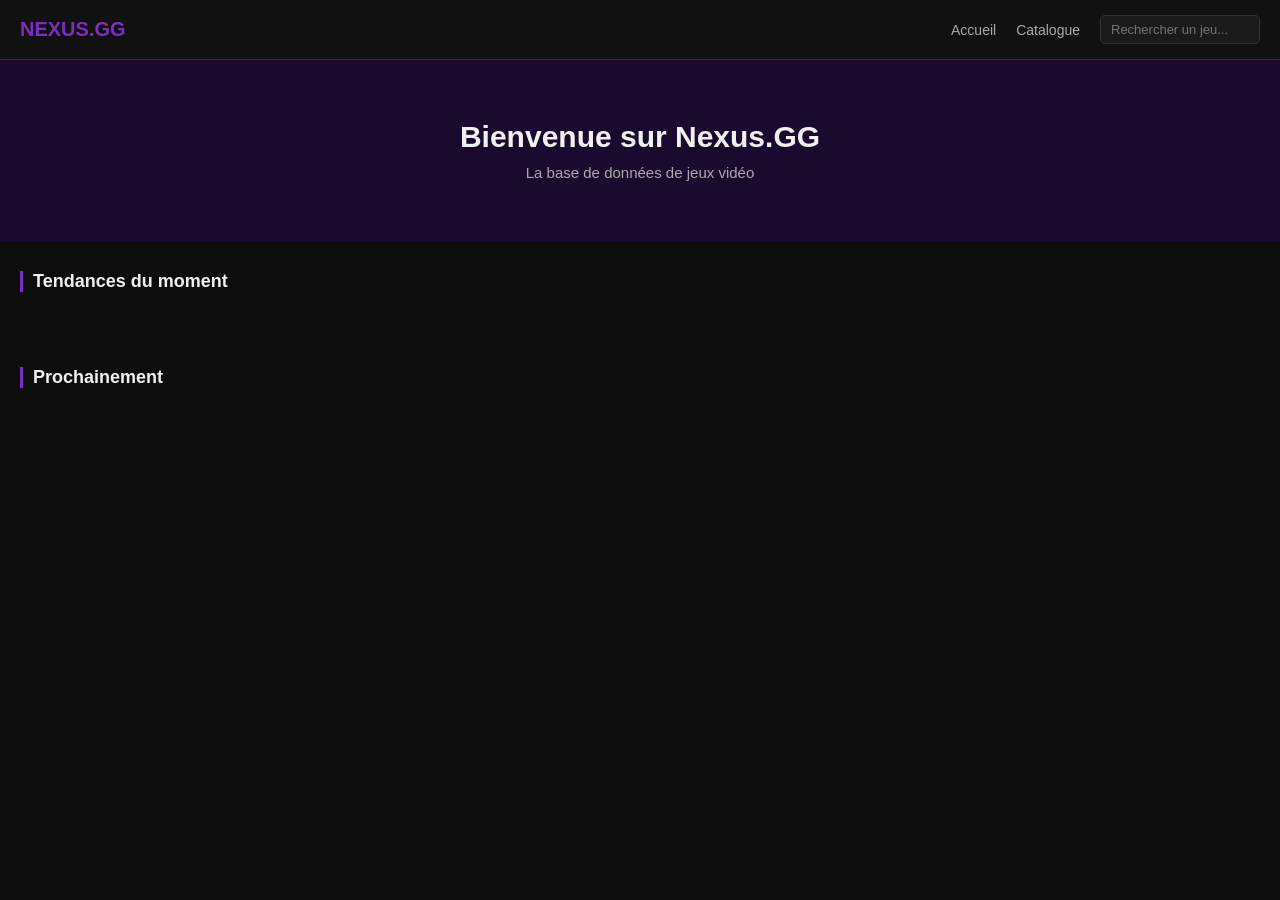
<file: index.html>
<!DOCTYPE html>
<html lang="fr">
<head>
  <meta charset="UTF-8" />
  <meta name="viewport" content="width=device-width, initial-scale=1.0" />
  <title>Nexus.GG</title>
  <link rel="stylesheet" href="style.css" />
</head>
<body>

  <nav>
    <span class="logo">NEXUS.GG</span>
    <a href="index.html">Accueil</a>
    <a href="catalogue.html">Catalogue</a>
    <input type="text" class="search" placeholder="Rechercher un jeu..." />
  </nav>

  <div class="hero">
    <h1>Bienvenue sur Nexus.GG</h1>
    <p>La base de données de jeux vidéo</p>
  </div>

  <div class="section">
    <h2>Tendances du moment</h2>
    <div class="cards-grid" id="trending-games"></div>
  </div>

  <div class="section">
    <h2>Prochainement</h2>
    <div class="cards-grid" id="upcoming-games"></div>
  </div>

  <script src="script.js"></script>
</body>
</html>
</file>
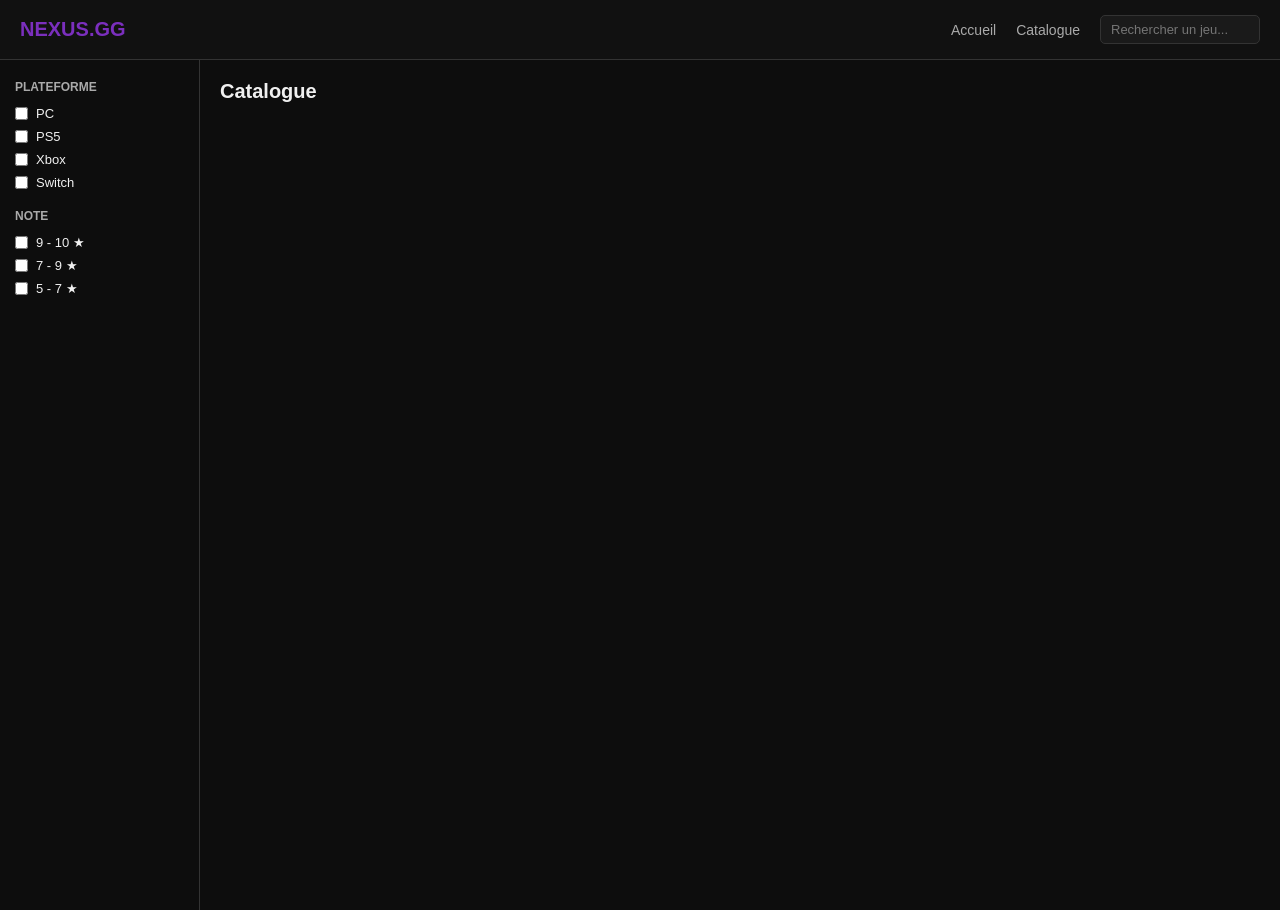
<file: catalogue.html>
<!DOCTYPE html>
<html lang="fr">
<head>
  <meta charset="UTF-8" />
  <meta name="viewport" content="width=device-width, initial-scale=1.0" />
  <title>Catalogue - Nexus.GG</title>
  <link rel="stylesheet" href="style.css" />
</head>
<body>

  <nav>
    <span class="logo">NEXUS.GG</span>
    <a href="index.html">Accueil</a>
    <a href="catalogue.html">Catalogue</a>
    <input type="text" class="search" placeholder="Rechercher un jeu..." />
  </nav>

  <div class="catalogue-layout">

    <div class="sidebar">
      <h3>Plateforme</h3>
      <label><input type="checkbox" /> PC</label>
      <label><input type="checkbox" /> PS5</label>
      <label><input type="checkbox" /> Xbox</label>
      <label><input type="checkbox" /> Switch</label>

      <h3>Note</h3>
      <label><input type="checkbox" /> 9 - 10 ★</label>
      <label><input type="checkbox" /> 7 - 9 ★</label>
      <label><input type="checkbox" /> 5 - 7 ★</label>
    </div>

    <div class="catalogue-main">
      <h1>Catalogue</h1>
      <div class="cards-grid" id="all-games"></div>
    </div>

  </div>

  <script src="script.js"></script>
</body>
</html>
</file>
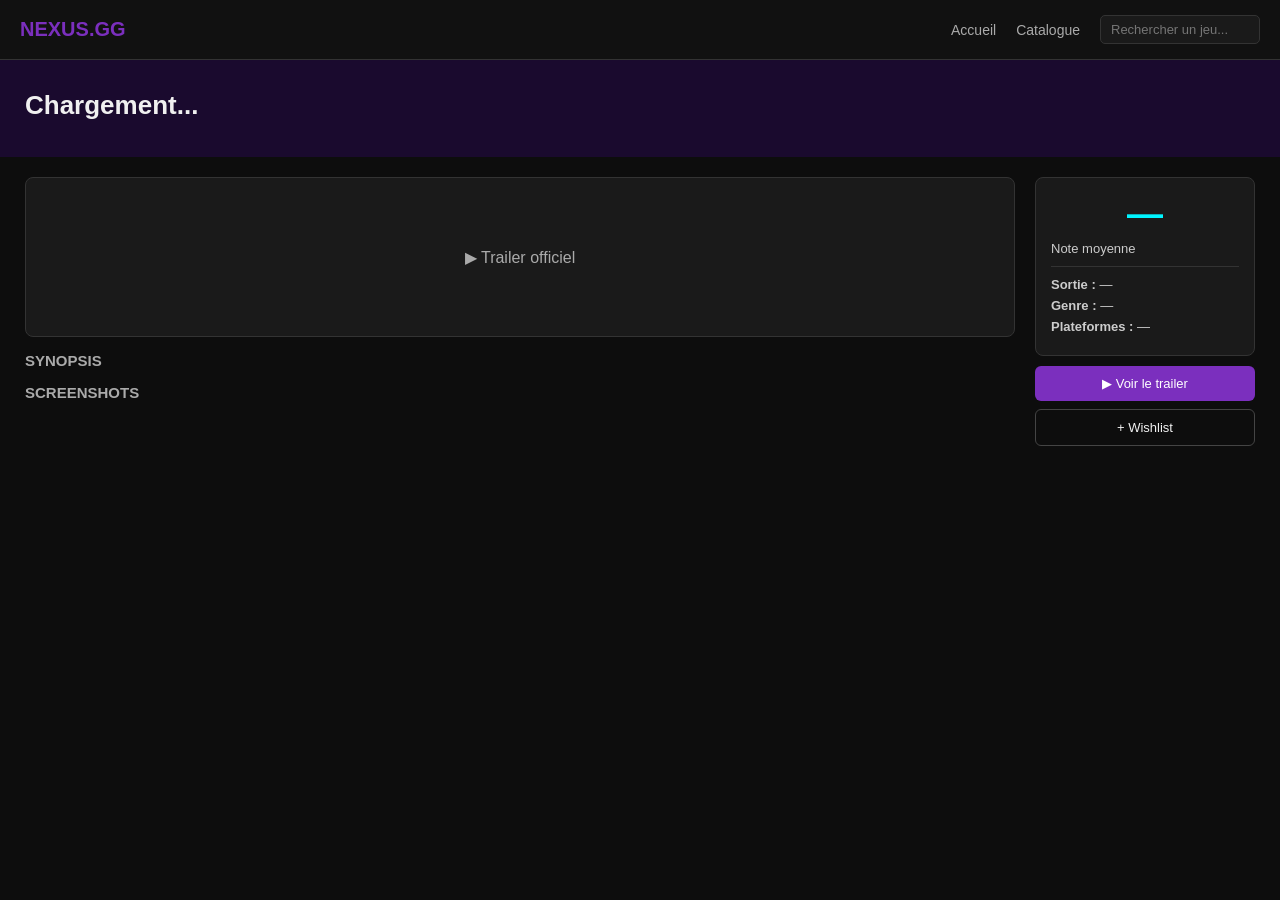
<file: detail.html>
<!DOCTYPE html>
<html lang="fr">
<head>
  <meta charset="UTF-8" />
  <meta name="viewport" content="width=device-width, initial-scale=1.0" />
  <title>Détail - Nexus.GG</title>
  <link rel="stylesheet" href="style.css" />
</head>
<body>

  <nav>
    <span class="logo">NEXUS.GG</span>
    <a href="index.html">Accueil</a>
    <a href="catalogue.html">Catalogue</a>
    <input type="text" class="search" placeholder="Rechercher un jeu..." />
  </nav>

  <div class="detail-header">
    <h1 id="game-title">Chargement...</h1>
    <p id="game-studio"></p>
  </div>

  <div class="detail-layout">

    <div class="detail-main">
      <div class="trailer-box">
        <span>▶ Trailer officiel</span>
      </div>

      <h2>Synopsis</h2>
      <p id="game-synopsis"></p>

      <h2>Screenshots</h2>
      <div class="screenshots-grid" id="game-screenshots"></div>
    </div>

    <div class="detail-sidebar">
      <div class="info-card">
        <p class="score" id="game-rating">—</p>
        <p>Note moyenne</p>

        <hr>

        <p><strong>Sortie :</strong> <span id="game-date">—</span></p>
        <p><strong>Genre :</strong> <span id="game-genre">—</span></p>
        <p><strong>Plateformes :</strong> <span id="game-platforms">—</span></p>
      </div>
      <button class="btn-primary">▶ Voir le trailer</button>
      <button class="btn-secondary">+ Wishlist</button>
    </div>

  </div>

  <script src="script.js"></script>
</body>
</html>
</file>
<file: style.css>
* {
  margin: 0;
  padding: 0;
  box-sizing: border-box;
}

body {
  background-color: #0D0D0D;
  color: #F0F0F0;
  font-family: Arial, sans-serif;
  font-size: 14px;
}

/* NAV */
nav {
  background-color: #111;
  padding: 15px 20px;
  display: flex;
  align-items: center;
  gap: 20px;
  border-bottom: 1px solid #333;
}

.logo {
  color: #7B2FBE;
  font-size: 20px;
  font-weight: bold;
  margin-right: auto;
}

nav a {
  color: #aaa;
  text-decoration: none;
  font-size: 14px;
}

nav a:hover {
  color: white;
}

.search {
  background: #1A1A1A;
  border: 1px solid #333;
  border-radius: 5px;
  padding: 6px 10px;
  color: white;
  font-size: 13px;
  width: 160px;
}

/* HERO */
.hero {
  background-color: #1a0a2e;
  padding: 60px 30px;
  text-align: center;
}

.hero h1 {
  font-size: 30px;
  margin-bottom: 10px;
  color: #F0F0F0;
}

.hero p {
  color: #aaa;
  font-size: 15px;
}

/* SECTIONS */
.section {
  padding: 30px 20px;
}

.section h2 {
  font-size: 18px;
  margin-bottom: 15px;
  color: #F0F0F0;
  border-left: 3px solid #7B2FBE;
  padding-left: 10px;
}

/* CARDS */
.cards-grid {
  display: grid;
  grid-template-columns: repeat(4, 1fr);
  gap: 15px;
}

.card {
  background-color: #1A1A1A;
  border: 1px solid #333;
  border-radius: 8px;
  overflow: hidden;
  cursor: pointer;
}

.card:hover {
  border-color: #7B2FBE;
}

.card-img {
  width: 100%;
  height: 110px;
  object-fit: cover;
  background-color: #242424;
}

.card-body {
  padding: 10px;
}

.card-title {
  font-size: 12px;
  font-weight: bold;
  margin-bottom: 4px;
  white-space: nowrap;
  overflow: hidden;
  text-overflow: ellipsis;
}

.card-genre {
  font-size: 11px;
  color: #aaa;
  margin-bottom: 6px;
}

.card-footer {
  display: flex;
  justify-content: space-between;
}

.rating {
  font-size: 11px;
  color: #00F5FF;
}

.platform-tag {
  font-size: 10px;
  background: #242424;
  color: #aaa;
  padding: 2px 5px;
  border-radius: 3px;
}

/* UPCOMING */
.upcoming-card {
  background-color: #1A1A1A;
  border: 1px solid #333;
  border-radius: 8px;
  overflow: hidden;
}

.upcoming-img {
  width: 100%;
  height: 90px;
  object-fit: cover;
  background-color: #242424;
}

.upcoming-info {
  padding: 8px 10px;
}

.upcoming-date {
  font-size: 11px;
  color: #7B2FBE;
  margin-top: 3px;
}

/* CATALOGUE */
.catalogue-layout {
  display: flex;
  min-height: calc(100vh - 50px);
}

.sidebar {
  width: 200px;
  border-right: 1px solid #333;
  padding: 20px 15px;
  flex-shrink: 0;
}

.sidebar h3 {
  font-size: 12px;
  color: #aaa;
  text-transform: uppercase;
  margin: 15px 0 8px;
}

.sidebar h3:first-child {
  margin-top: 0;
}

.sidebar label {
  display: flex;
  align-items: center;
  gap: 8px;
  font-size: 13px;
  color: #F0F0F0;
  padding: 4px 0;
  cursor: pointer;
}

.catalogue-main {
  padding: 20px;
  flex: 1;
}

.catalogue-main h1 {
  font-size: 20px;
  margin-bottom: 15px;
  color: #F0F0F0;
}

/* DETAIL */
.detail-header {
  background-color: #1a0a2e;
  padding: 30px 25px;
}

.detail-header h1 {
  font-size: 26px;
  margin-bottom: 6px;
}

.detail-header p {
  color: #aaa;
  font-size: 13px;
}

.detail-layout {
  display: flex;
  gap: 20px;
  padding: 20px 25px;
}

.detail-main {
  flex: 1;
}

.detail-main h2 {
  font-size: 15px;
  color: #aaa;
  margin: 15px 0 8px;
  text-transform: uppercase;
}

.detail-main p {
  font-size: 13px;
  color: #ccc;
  line-height: 1.7;
}

.trailer-box {
  background-color: #1A1A1A;
  border: 1px solid #333;
  border-radius: 8px;
  height: 160px;
  display: flex;
  align-items: center;
  justify-content: center;
  cursor: pointer;
  margin-bottom: 15px;
  font-size: 16px;
  color: #aaa;
}

.trailer-box:hover {
  border-color: #7B2FBE;
  color: white;
}

.screenshots-grid {
  display: grid;
  grid-template-columns: repeat(3, 1fr);
  gap: 8px;
  margin-top: 8px;
}

.screenshots-grid img {
  width: 100%;
  height: 70px;
  object-fit: cover;
  border-radius: 5px;
  border: 1px solid #333;
}

.detail-sidebar {
  width: 220px;
  flex-shrink: 0;
}

.info-card {
  background-color: #1A1A1A;
  border: 1px solid #333;
  border-radius: 8px;
  padding: 15px;
  margin-bottom: 10px;
}

.info-card hr {
  border: none;
  border-top: 1px solid #333;
  margin: 10px 0;
}

.info-card p {
  font-size: 13px;
  color: #ccc;
  margin-bottom: 6px;
}

.score {
  font-size: 36px !important;
  font-weight: bold;
  color: #00F5FF !important;
  text-align: center;
  display: block;
  margin-bottom: 4px;
}

/* BOUTONS */
.btn-primary {
  background-color: #7B2FBE;
  color: white;
  border: none;
  padding: 10px;
  border-radius: 6px;
  font-size: 13px;
  cursor: pointer;
  width: 100%;
  margin-bottom: 8px;
}

.btn-primary:hover {
  background-color: #6a28a8;
}

.btn-secondary {
  background-color: transparent;
  color: #F0F0F0;
  border: 1px solid #444;
  padding: 10px;
  border-radius: 6px;
  font-size: 13px;
  cursor: pointer;
  width: 100%;
}

.btn-secondary:hover {
  border-color: #7B2FBE;
}
</file>
